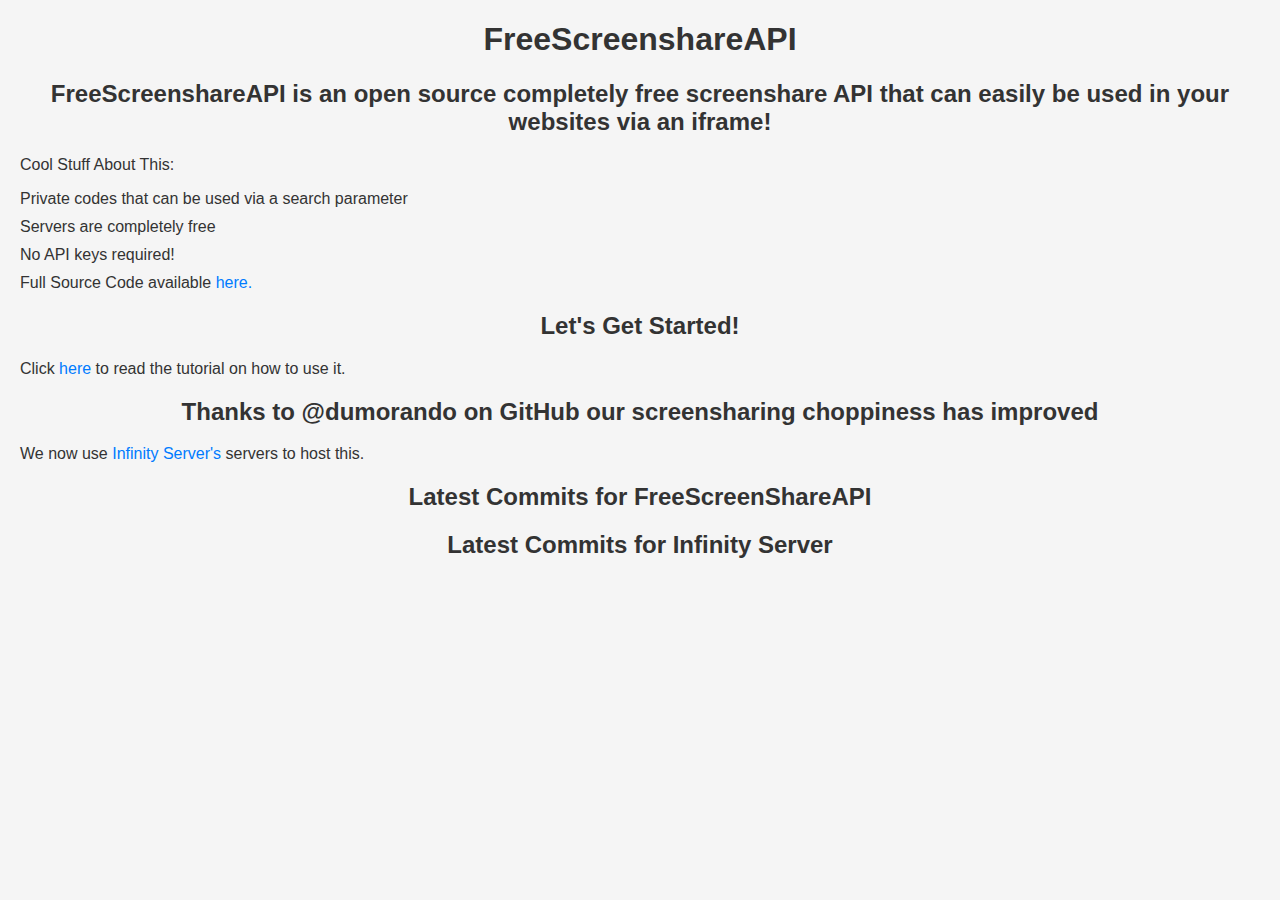
<file: index.html>
<!DOCTYPE html>
<html lang="en">
<head>
  <meta charset="UTF-8">
  <meta name="viewport" content="width=device-width, initial-scale=1.0">
  <title>FreeScreenshareAPI</title>
  <link rel="stylesheet" type="text/css" href="styles.css">
  <script>
    async function fetchCommits(repoName, limit = 5) {
      try {
        const response = await fetch(`https://api.github.com/repos/${repoName}/commits?per_page=${limit}`);
        const commits = await response.json();
        return commits;
      } catch (error) {
        console.error('Error fetching commits:', error);
        return [];
      }
    }

    async function displayCommits(repoName, containerId) {
      const commits = await fetchCommits(repoName);
      const container = document.getElementById(containerId);

      commits.forEach(commit => {
        const commitLink = document.createElement('a');
        commitLink.href = commit.html_url;
        commitLink.textContent = commit.commit.message;

        const listItem = document.createElement('li');
        listItem.appendChild(commitLink);

        container.appendChild(listItem);
      });
    }

    window.onload = function () {
      displayCommits('nmsderp/FreeScreenShareAPI', 'firstRepoCommits');
      displayCommits('thepython555/Infinity-Server', 'secondRepoCommits');
    };
  </script>
</head>
<body>
  <h1>FreeScreenshareAPI</h1>
  <h2>FreeScreenshareAPI is an open source completely free screenshare API that can easily be used in your websites via an iframe!</h2>
  <p>Cool Stuff About This:</p>
  <ul>
    <li>Private codes that can be used via a search parameter</li>
    <li>Servers are completely free</li>
    <li>No API keys required!</li>
    <li>Full Source Code available <a href="https://github.com/nmsderp/FreeScreenShareAPI">here.</a></li>
  </ul>
  <h2>Let's Get Started!</h2>
  <p>Click <a href="https://freescreenshareapi.vercel.app/tutorial">here</a> to read the tutorial on how to use it.</p>
  <h2>Thanks to @dumorando on GitHub our screensharing choppiness has improved</h2>
  <p>We now use <a href="https://github.com/thepython555/Infinity-Server">Infinity Server's</a>&nbsp;servers to host this.</p>

  <h2>Latest Commits for FreeScreenShareAPI</h2>
  <ul id="firstRepoCommits"></ul>

  <h2>Latest Commits for Infinity Server</h2>
  <ul id="secondRepoCommits"></ul>
</body>
</html>
</file>
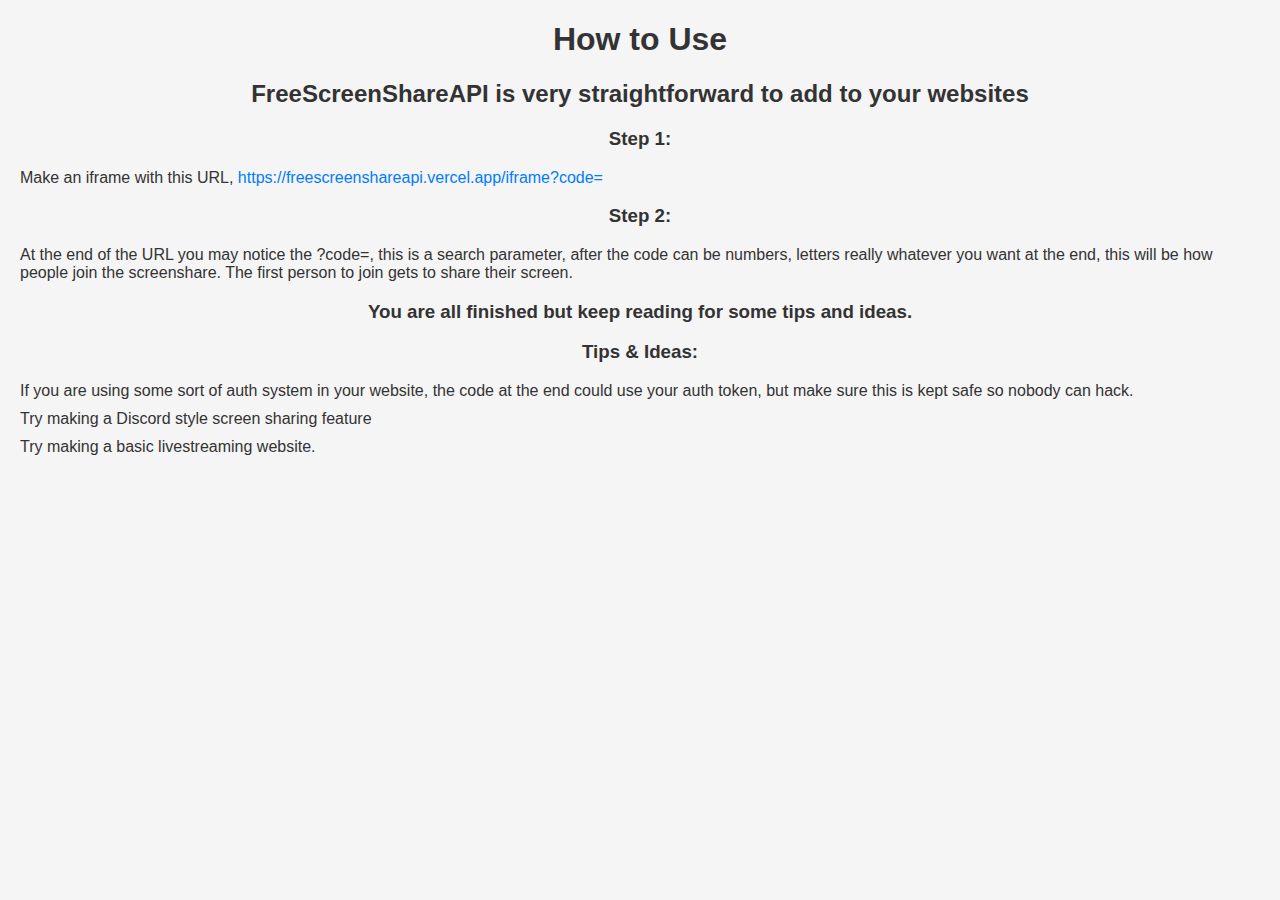
<file: tutorial/index.html>
<!DOCTYPE html>
<html lang="en">
<head>
  <meta charset="UTF-8">
  <meta name="viewport" content="width=device-width, initial-scale=1.0">
  <title>How to Use FreeScreenshareAPI</title>
  <link rel="stylesheet" type="text/css" href="styles.css">
</head>
<body>
  <h1>How to Use</h1>
  <h2>FreeScreenShareAPI is very straightforward to add to your websites</h2>
  <h3>Step 1:</h3>
  <p>Make an iframe with this URL,&nbsp;<a href="https://freescreenshareapi.vercel.app/iframe?code=">https://freescreenshareapi.vercel.app/iframe?code=</a></p>
  <h3>Step 2:</h3>
  <p>At the end of the URL you may notice the ?code=, this is a search parameter, after the code can be numbers, letters really whatever you want at the end, this will be how people join the screenshare. The first person to join gets to share their screen.</p>
  <h3>You are all finished but keep reading for some tips and ideas.</h3>
  <h3>Tips &amp; Ideas:</h3>
  <ul>
    <li>If you are using some sort of auth system in your website, the code at the end could use your auth token, but make sure this is kept safe so nobody can hack.</li>
    <li>Try making a Discord style screen sharing feature</li>
    <li>Try making a basic livestreaming website.</li>
  </ul>
</body>
</html>
</file>
<file: styles.css>
body {
    font-family: Arial, sans-serif;
    background-color: #f5f5f5;
    color: #333;
    margin: 20px;
  }
  
  h1, h2 {
    text-align: center;
  }
  
  ul {
    list-style-type: none;
    padding: 0;
  }
  
  ul li {
    margin-bottom: 10px;
  }
  
  a {
    color: #007bff;
    text-decoration: none;
  }
  
  a:hover {
    text-decoration: underline;
  }
</file>
<file: tutorial/styles.css>
/* styles.css */
body {
    font-family: Arial, sans-serif;
    background-color: #f5f5f5;
    color: #333;
    margin: 20px;
  }
  
  h1, h2, h3 {
    text-align: center;
  }
  
  ul {
    list-style-type: none;
    padding: 0;
  }
  
  ul li {
    margin-bottom: 10px;
  }
  
  a {
    color: #007bff;
    text-decoration: none;
  }
  
  a:hover {
    text-decoration: underline;
  }
</file>
